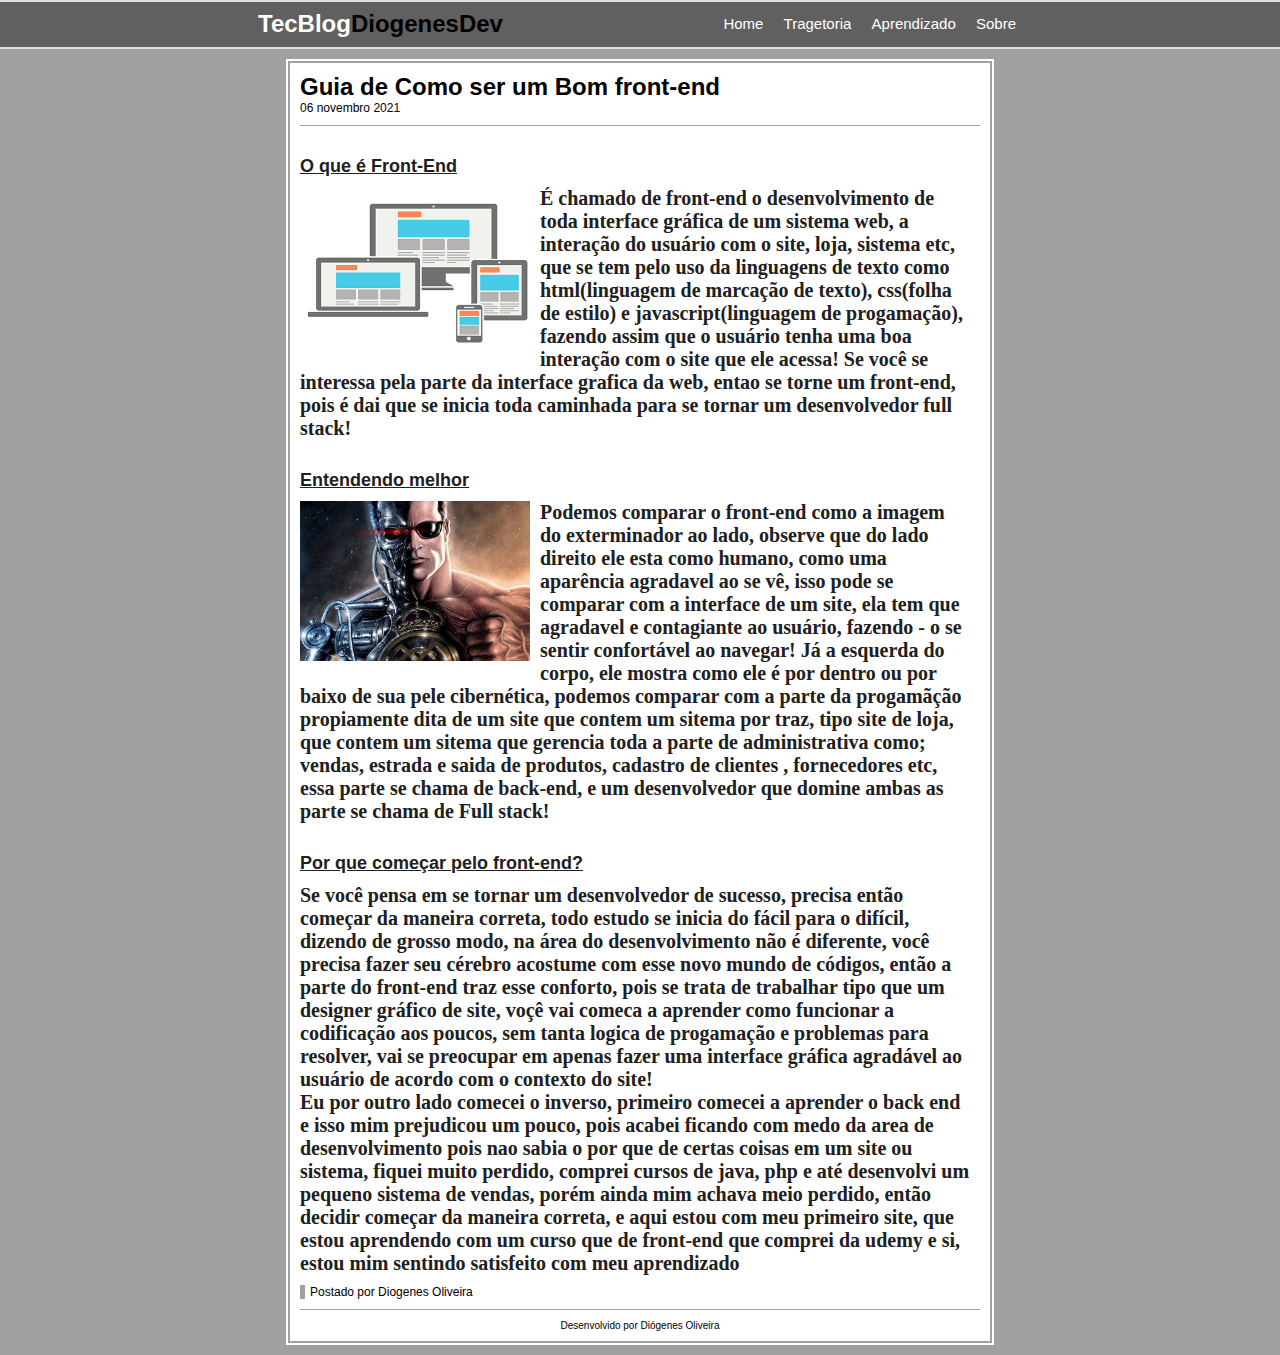
<file: index.html>
<!DOCTYPE html>
<html>
<head>
	<title>TecBlogDiogenesDev - O blog do Front end</title><!--titulo da pagina-->
	<meta charset="utf-8"><!--para a linguagem portugues, validar acentuacao-->
	<link rel="stylesheet" type="text/css" href="https://diogenesdv.github.io/Site2/estilo.css"><!--busca o arquivo .css (C:\Users\DiogenesDev\Desktop\tecBlog\css\estilo.css)-->
</head>
<body>
	<!--https://github.com/DiogenesDv/Site2/blob/main/css/estilo.css-->
<!-------------------menu do site---------------------->
	<div id="navegacao"><!--menu do site-->
		<div id="area"><!--area para organizar Titulo do site e menu-->
			<h1 id="logo"><spam class="verde">TecBlog</spam>DiogenesDev</h1>
				<div id="menu"><!--menu de navegacao-->
					<a href="index.html">Home</a> 
					<a href="Tragetoria.html">Tragetoria</a> 
					<a href="Aprendizado.html">Aprendizado</a> 
					<a href="Sobre.html">Sobre</a>
				</div>
		</div>	
	</div>
<!-------------------menu do site---------------------->

<!-----------------------corpo------------------------->
<div id="area-principal"><!--Cria toda area que ficara o conteudo-->
	
	<div id="postagem"><!--Conteúdo 0-->
		<h1 >Guia de Como ser um Bom front-end</h1>
		<span class="data-postagem">06 novembro 2021</span>
		

		<!--<span class="postado">Postado por Diogenes Oliveira</span>-->
	</div>

	<div id="postagem"><!--Conteúdo 1-->
		<h2 id="titulo">O que é Front-End</h2>
		
		<img id="imagem" src="img/img7.png">
		<p><h5  id="conteudo">É chamado de front-end o desenvolvimento de toda interface gráfica de um sistema web, a interação do usuário com o site, loja, sistema etc, que se tem pelo uso da linguagens de texto como html(linguagem de marcação de texto), css(folha de estilo) e javascript(linguagem de progamação), fazendo assim que o usuário tenha uma boa interação com o site que ele acessa! Se você se interessa pela parte da interface grafica da web, entao se torne um front-end, pois é dai que se inicia toda caminhada para se tornar um desenvolvedor full stack!</h5></p>

		<!--<span class="postado">Postado por Diogenes Oliveira</span>-->
	</div>

	<div id="postagem"><!--Conteúdo 2-->
		<h2 id="titulo">Entendendo melhor</h2>
		
		<img id="imagem" src="img/img4.jpg">
		<p><h5  id="conteudo">Podemos comparar o front-end como a imagem do exterminador ao lado, observe que do lado direito ele esta como humano, como uma aparência agradavel ao se vê, isso pode se comparar com a interface de um site, ela tem que agradavel e contagiante ao usuário, fazendo - o se sentir confortável ao navegar! Já a esquerda do corpo, ele mostra como ele é por dentro ou por baixo de sua pele cibernética, podemos comparar com a parte da progamãção propiamente dita de um site que contem um sitema por traz, tipo site de loja, que contem um sitema que gerencia toda a parte de administrativa como; vendas, estrada e saida de produtos, cadastro de clientes , fornecedores etc, essa parte se chama de back-end, e um desenvolvedor que domine ambas as parte se chama de Full stack!</h5></p>

	</div>	

	<div id="postagem"><!--Conteúdo 3-->
		<h2 id="titulo">Por que começar pelo front-end?</h2>
		
		
		<p><h5  id="conteudo">Se você pensa em se tornar um desenvolvedor de sucesso, precisa então começar da maneira correta, todo estudo se inicia do fácil para o difícil, dizendo de grosso modo, na área do desenvolvimento não é diferente, você precisa fazer seu cérebro acostume com esse novo mundo de códigos, então a parte do front-end traz esse conforto, pois se trata de trabalhar tipo que um designer gráfico de site, voçê vai comeca a aprender como funcionar a codificação aos poucos, sem tanta logica de progamação e problemas para resolver, vai se preocupar em apenas fazer uma interface gráfica agradável ao usuário de acordo com o contexto do site!<p>Eu por outro lado comecei o inverso, primeiro comecei a aprender o back end e isso mim prejudicou um pouco, pois acabei ficando com medo da area de desenvolvimento pois nao sabia o por que de certas coisas em um site ou sistema, fiquei muito perdido, comprei cursos de java, php e até desenvolvi um pequeno sistema de vendas, porém ainda mim achava meio perdido, então decidir começar da maneira correta, e aqui estou com meu primeiro site, que estou aprendendo com um curso que de front-end que comprei da udemy e si, estou mim sentindo satisfeito com meu aprendizado</p></h5></p>

		<span class="postado">Postado por Diogenes Oliveira</span>
		<span class="data-postagem"></span><!--Linha-->

		<div id="rodape">Desenvolvido por Diógenes Oliveira</div>
	</div>



</div>
<!-----------------------corpo------------------------->	
</body>
</html>
</file>
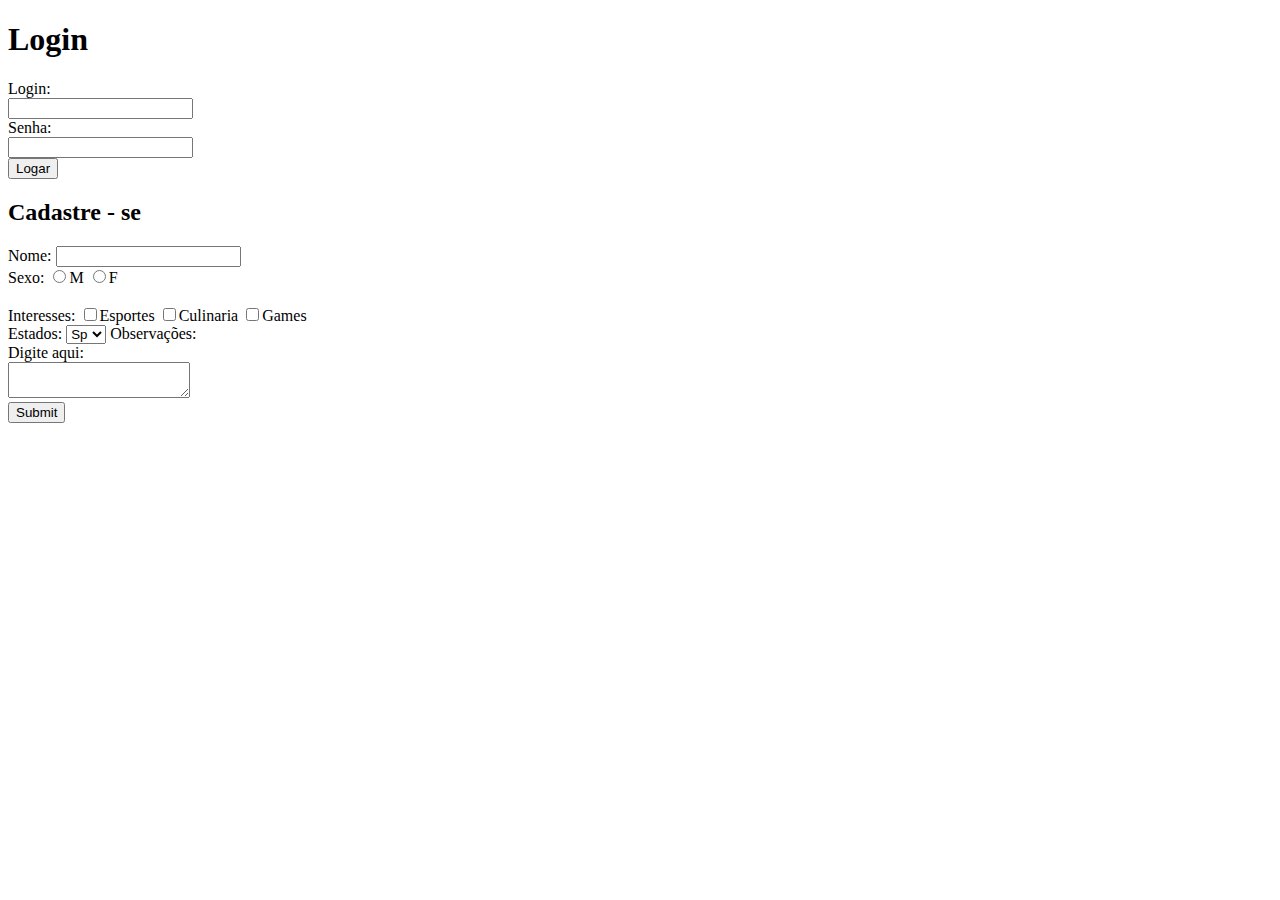
<file: SoHtml5/index.html>
<!DOCTYPE html>
<html>
<head>
	<title>Entrada</title>
	<meta charset="utf-8">
</head>
<body>
	<h1>Login</h1>
		<form>
			Login:<br>
			<input type="text" name="login"><br>
			Senha:<br>
			<input type="password" name="senha"><br> 

			<input type="submit" name="" value="Logar">
		</form>

		<form>
			<h2>Cadastre - se</h2>
			Nome:
			<input type="text" name="nome"><br>
			Sexo:
			<input type="radio" name="sexo" value="M">M
			<input type="radio" name="sexo" value="F">F<br> 
			<br>
			Interesses:
			<input type="checkbox" name="interesses">Esportes
			<input type="checkbox" name="interesses">Culinaria
			<input type="checkbox" name="interesses">Games<br>

			Estados:
			<select name="estado">
				<option value="sp">Sp</option>
				<option value="ce">Ce</option>
				<option value="ba">Ba</option>
			</select>

			Observações:<br>
			Digite aqui:<br>
			<textarea></textarea><br>

			<input type="submit" name="Salvar">
		</form>
		
</body>
</html>
</file>
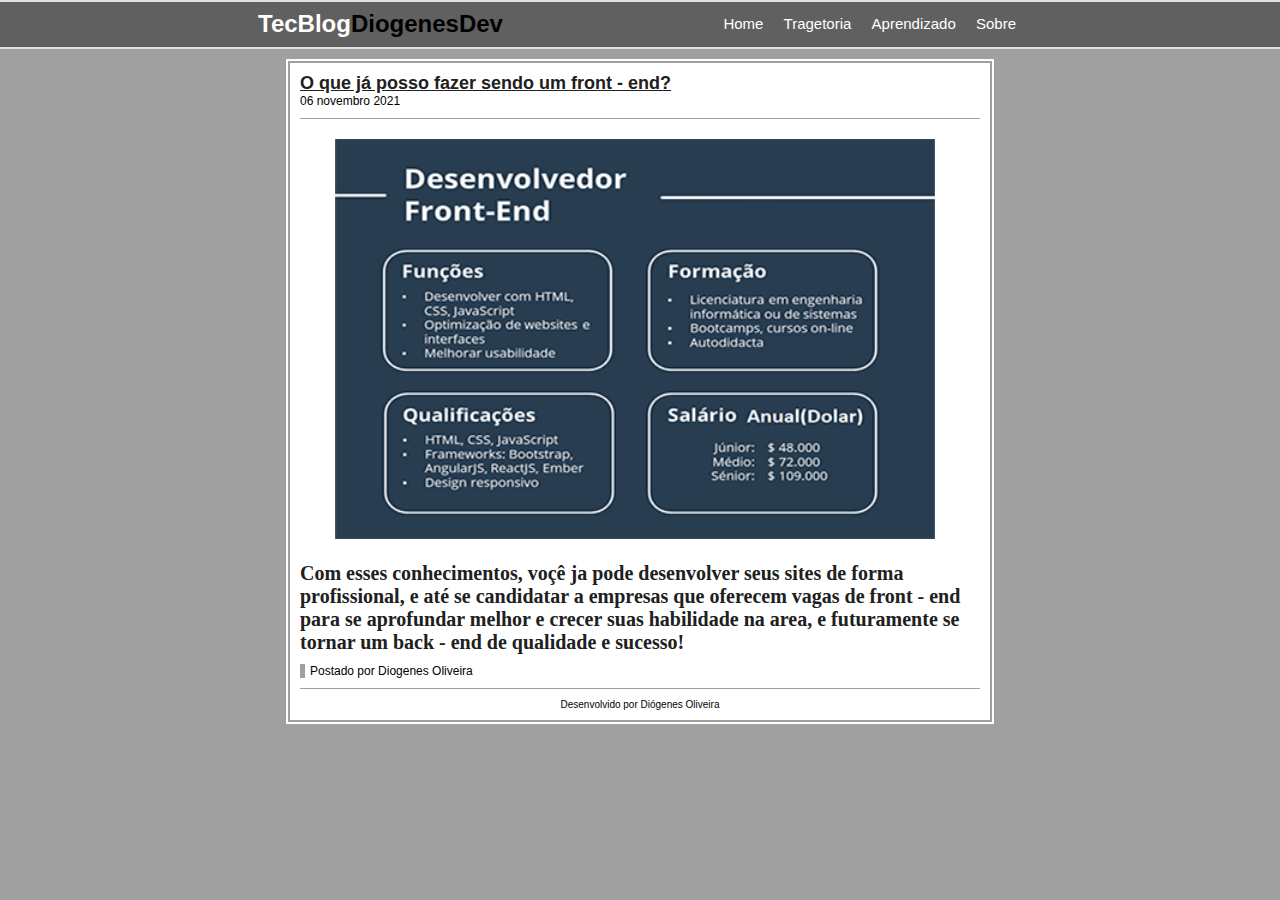
<file: Aprendizado.html>
<!DOCTYPE html>
<html>
<head>
	<title>TecBlogDiogenesDev - O blog do Front end</title><!--titulo da pagina-->
	<meta charset="utf-8"><!--para a linguagem portugues, validar acentuacao-->
	<link rel="stylesheet" type="text/css" href="https://diogenesdv.github.io/Site2/estilo.css"><!--busca o arquivo .css-->
</head>
<body>
	
<!-------------------menu do site---------------------->
	<div id="navegacao"><!--menu do site-->
		<div id="area"><!--area para organizar Titulo do site e menu-->
			<h1 id="logo"><spam class="verde">TecBlog</spam>DiogenesDev</h1>
				<div id="menu"><!--menu de navegacao-->
					<a href="index.html">Home</a> 
					<a href="Tragetoria.html">Tragetoria</a> 
					<a href="Aprendizado.html">Aprendizado</a> 
					<a href="Sobre.html">Sobre</a>
				</div>
		</div>	
	</div>
<!-------------------menu do site---------------------->

<!-----------------------corpo------------------------->
<div id="area-principal"><!--Cria toda area que ficara o conteudo-->
	
	<div id="postagem"><!--Conteúdo 1-->
		<h2 id="titulo">O que já posso fazer sendo um front - end?</h2>
		<span class="data-postagem">06 novembro 2021</span>
		

		<img id="imagem2PagAprend"  src="img/CarreiraFront2.png">
		

		<p><h5  id="conteudoMenuAprend">Com esses conhecimentos, voçê ja pode  desenvolver seus sites de forma profissional, e até se candidatar a empresas que oferecem  vagas de front - end para se aprofundar melhor e crecer suas habilidade na area, e futuramente se tornar um back - end de qualidade e sucesso!</h5></p>	

		

		<div>
		<span class="postado">Postado por Diogenes Oliveira</span>
		<span class="data-postagem"></span><!--Linha-->

		<div id="rodape">Desenvolvido por Diógenes Oliveira</div>
		<!--<span class="postado">Postado por Diogenes Oliveira</span>-->
	</div>
	</div>

		

			
		

	



</div>
<!-----------------------corpo------------------------->	
</body>
</html>
</file>
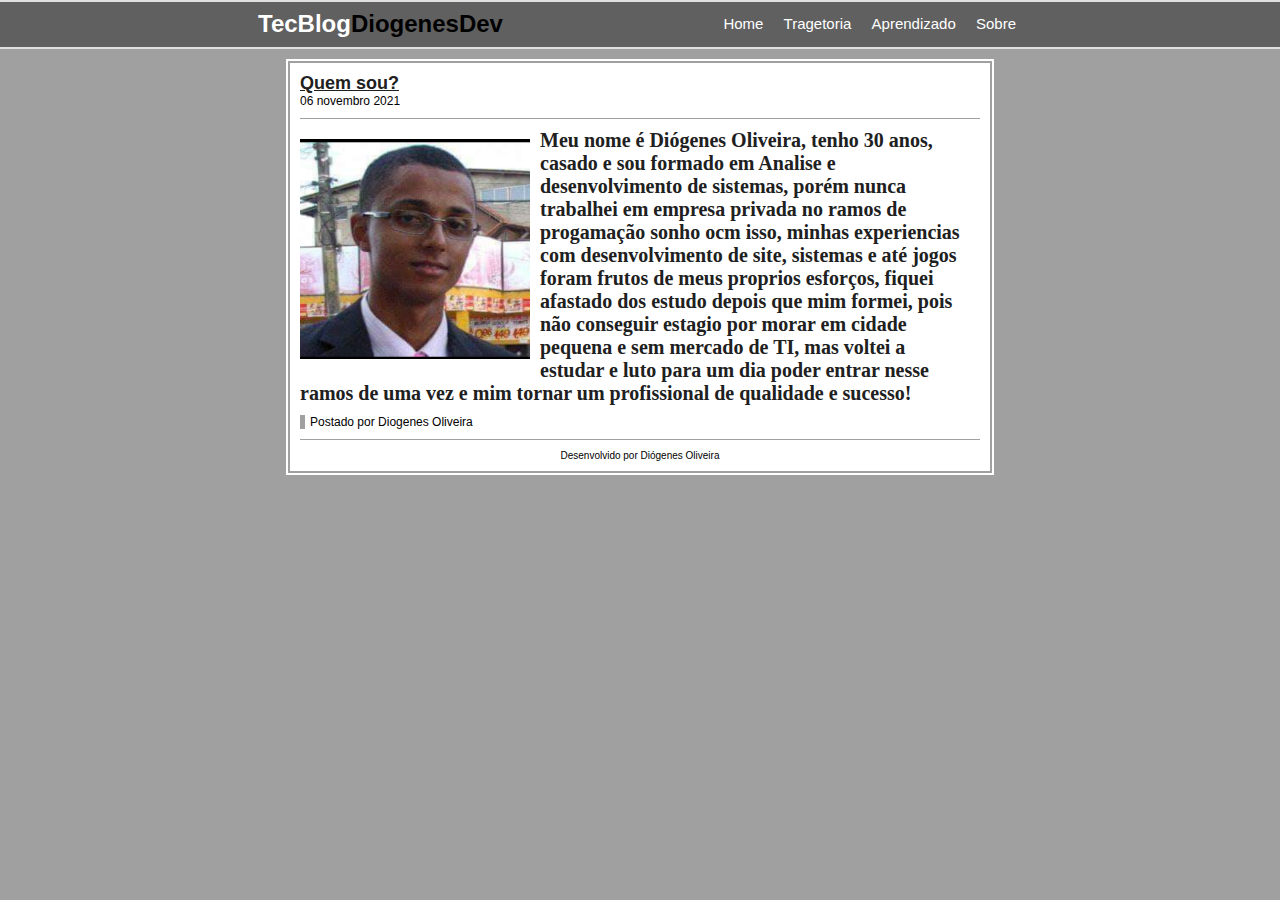
<file: Sobre.html>
<!DOCTYPE html>
<html>
<head>
	<title>TecBlogDiogenesDev - O blog do Front end</title><!--titulo da pagina-->
	<meta charset="utf-8"><!--para a linguagem portugues, validar acentuacao-->
	<link rel="stylesheet" type="text/css" href="https://diogenesdv.github.io/Site2/estilo.css"><!--busca o arquivo .css-->
</head>
<body>
	
<!-------------------menu do site---------------------->
	<div id="navegacao"><!--menu do site-->
		<div id="area"><!--area para organizar Titulo do site e menu-->
			<h1 id="logo"><spam class="verde">TecBlog</spam>DiogenesDev</h1>
				<div id="menu"><!--menu de navegacao-->
					<a href="index.html">Home</a> 
					<a href="Tragetoria.html">Tragetoria</a> 
					<a href="Aprendizado.html">Aprendizado</a> 
					<a href="Sobre.html">Sobre</a>
				</div>
		</div>	
	</div>
<!-------------------menu do site---------------------->

<!-----------------------corpo------------------------->
<div id="area-principal"><!--Cria toda area que ficara o conteudo-->
	
	<div id="postagem"><!--Conteúdo 1-->
		<h2 id="titulo">Quem sou?</h2>
		<span class="data-postagem">06 novembro 2021</span>
		<img id="imagemEu" src="img/eu.png">
		<p><h5  id="conteudo">Meu nome é Diógenes Oliveira, tenho 30 anos, casado e sou formado em Analise e desenvolvimento de sistemas, porém nunca trabalhei em empresa privada no ramos de progamação sonho ocm isso, minhas experiencias com desenvolvimento de site, sistemas e até jogos foram frutos de meus proprios esforços, fiquei afastado dos estudo depois que mim formei, pois não conseguir estagio por morar em cidade pequena e sem mercado de TI, mas voltei a estudar e luto para um dia poder entrar nesse ramos de uma vez e mim tornar um profissional de qualidade e sucesso! </h5></p>

		<!--<span class="postado">Postado por Diogenes Oliveira</span>-->

		<span class="postado">Postado por Diogenes Oliveira</span>
		<span class="data-postagem"></span><!--Linha-->

		<div id="rodape">Desenvolvido por Diógenes Oliveira</div>
	</div>

	

	

		
	



</div>
<!-----------------------corpo------------------------->	
</body>
</html>
</file>
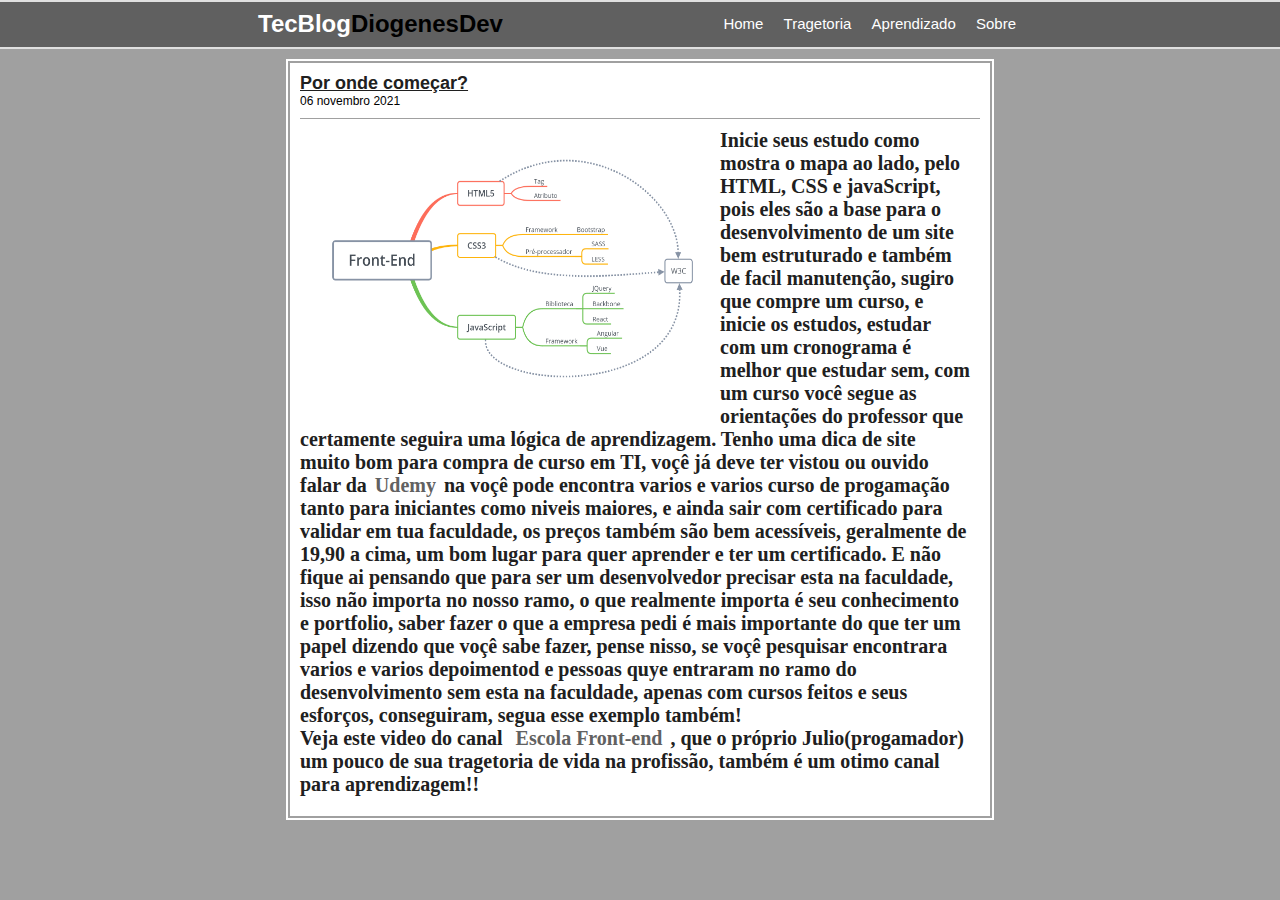
<file: Tragetoria.html>
<!DOCTYPE html>
<html>
<head>
	<title>TecBlogDiogenesDev - O blog do Front end</title><!--titulo da pagina-->
	<meta charset="utf-8"><!--para a linguagem portugues, validar acentuacao-->
	<link rel="stylesheet" type="text/css" href="https://diogenesdv.github.io/Site2/estilo.css"><!--busca o arquivo .css-->
</head>
<body>
	
<!-------------------menu do site---------------------->
	<div id="navegacao"><!--menu do site-->
		<div id="area"><!--area para organizar Titulo do site e menu-->
			<h1 id="logo"><spam class="verde">TecBlog</spam>DiogenesDev</h1>
				<div id="menu"><!--menu de navegacao-->
					<a href="index.html">Home</a> 
					<a href="Tragetoria.html">Tragetoria</a> 
					<a href="Aprendizado.html">Aprendizado</a> 
					<a href="Sobre.html">Sobre</a>
				</div>
		</div>	
	</div>
<!-------------------menu do site---------------------->

<!-----------------------corpo------------------------->
<div id="area-principal"><!--Cria toda area que ficara o conteudo-->
	
	<div id="postagem"><!--Conteúdo 1-->
		<h2 id="titulo">Por onde começar?</h2>
		<span class="data-postagem">06 novembro 2021</span>
		<img id="imagemTrag" src="img/mapa.png">
		<p><h5  id="conteudo">Inicie seus estudo como mostra o mapa ao lado, pelo HTML, CSS e javaScript, pois eles são a base para o desenvolvimento de um site bem estruturado e também de facil manutenção, sugiro que compre um curso, e inicie os estudos, estudar com um cronograma é melhor que estudar sem, com um curso você segue as orientações do professor que certamente seguira uma lógica de aprendizagem. Tenho uma dica de site muito bom para compra de curso em TI, voçê já deve ter vistou ou ouvido falar da<a id="Site" href="https://www.udemy.com" target="_blank">Udemy</a>na voçê pode encontra varios e varios curso de progamação tanto para iniciantes como niveis maiores, e ainda sair com certificado para validar em tua faculdade, os preços também são bem acessíveis, geralmente de 19,90 a cima, um bom lugar para quer aprender e ter um certificado. E não fique ai pensando que para ser um desenvolvedor precisar esta na faculdade, isso não importa no nosso ramo, o que realmente importa é seu conhecimento  e portfolio, saber fazer o que a empresa pedi é mais importante do que ter um papel dizendo que voçê sabe fazer, pense nisso, se voçê pesquisar encontrara varios e varios depoimentod e pessoas quye entraram no ramo do desenvolvimento sem esta na faculdade, apenas com cursos feitos e seus esforços, conseguiram, segua esse exemplo também!
		<p>
		Veja este video do canal <a id="Site" href="https://youtu.be/0FX0CNbrAsQ" target="_blank">Escola Front-end</a>, que o próprio Julio(progamador) um pouco de sua tragetoria de vida na profissão, também é um otimo canal para aprendizagem!!
		
		</h5></p>

		<!--<span class="postado">Postado por Diogenes Oliveira</span>-->
	</div>

</div>
<!-----------------------corpo------------------------->	
</body>
</html>
</file>
